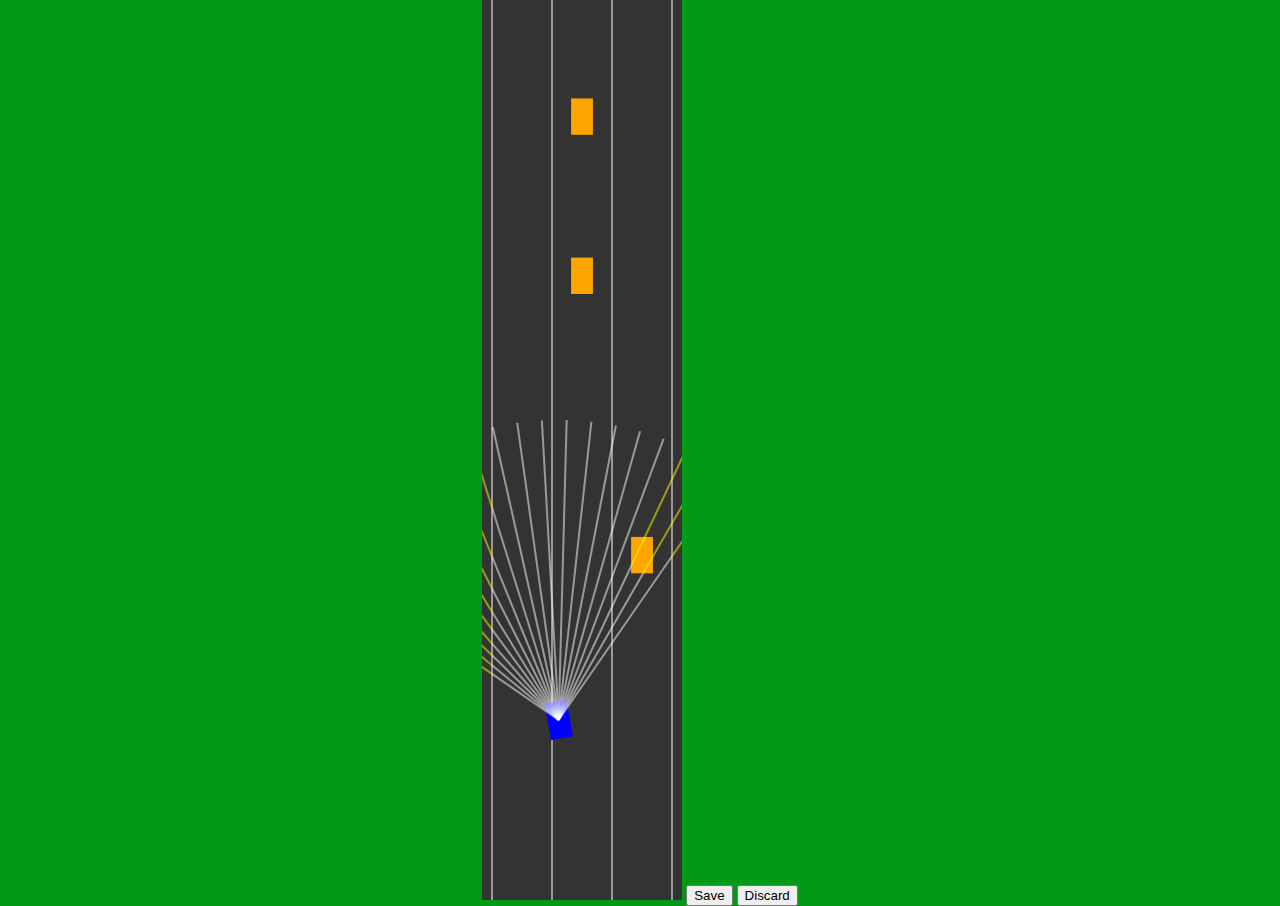
<file: index.html>
<!-- HTML Code with canvas -->
<!DOCTYPE html>
<html>

<head>
    <title>Obstacle Avoidance</title>
    <meta charset="utf-8">
    <meta name="viewport" content="width=device-width, initial-scale=1">
    <link rel="stylesheet" href="style.css">
</head>
<body>
    <canvas id="canvas"></canvas>
    
    <button onclick="save()">Save</button>
    <button onclick="discard()">Discard</button>

    <script src="trainingdata.js"></script>
    <script src="brain.js"></script>
    <script src="sensors.js"></script>
    <script src="helpers.js"></script>
    <script src="tracks.js"></script> 
    <script src="steering.js"></script> 
    <script src="carEntity.js"></script> 
    <script src="script.js"></script>
    
</body>
</html>
</file>
<file: style.css>
body {
    margin: 0;
    background-color: #009A17;
    overflow: hidden;
    text-align: center;
}

#canvas {
    background: #333;
}

#netcanvas {
    background: #fff;
}
</file>
